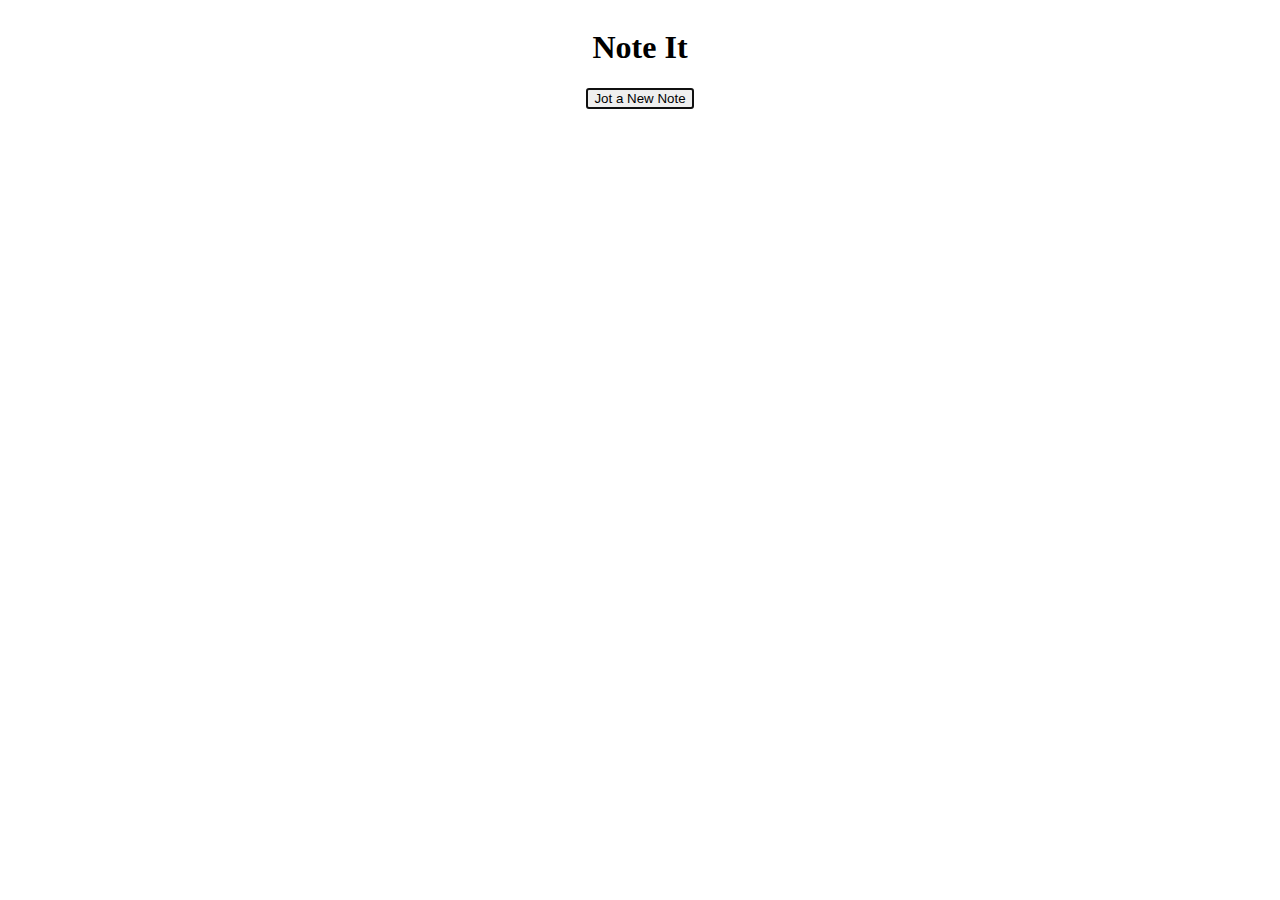
<file: index.html>
<!DOCTYPE html>
<html lang="en">
<head>
    <meta charset="UTF-8">
    <link href="/styles/styles.css" rel="stylesheet">
    <title>Note It</title>
</head>
<body>
  <header>
    <h1>Note It</h1>
  </header>
  <main>
    <button autofocus id="new-note">Jot a New Note</button>
    <notes-list id="notes-list"></notes-list>
  </main>
  <footer>
  </footer>

  <script type="module">
      import ApplicationRunner from "./index.js";

      async function load() {
          document.runner = new ApplicationRunner();
      }

      load();
  </script>
</body>
</html>
</file>
<file: styles/styles.css>
:root {
    --border-color: #ccc;
    --border: 1px solid var(--border-color);
    --padding: 0.5rem;
    --margin: 0.5rem;
}

header {
    display: flex;
    justify-content: center;
}
main {
    display: flex;
    flex-direction: column;
    align-items: center;
    width: 100%;
    height: 100%;
}
</file>
